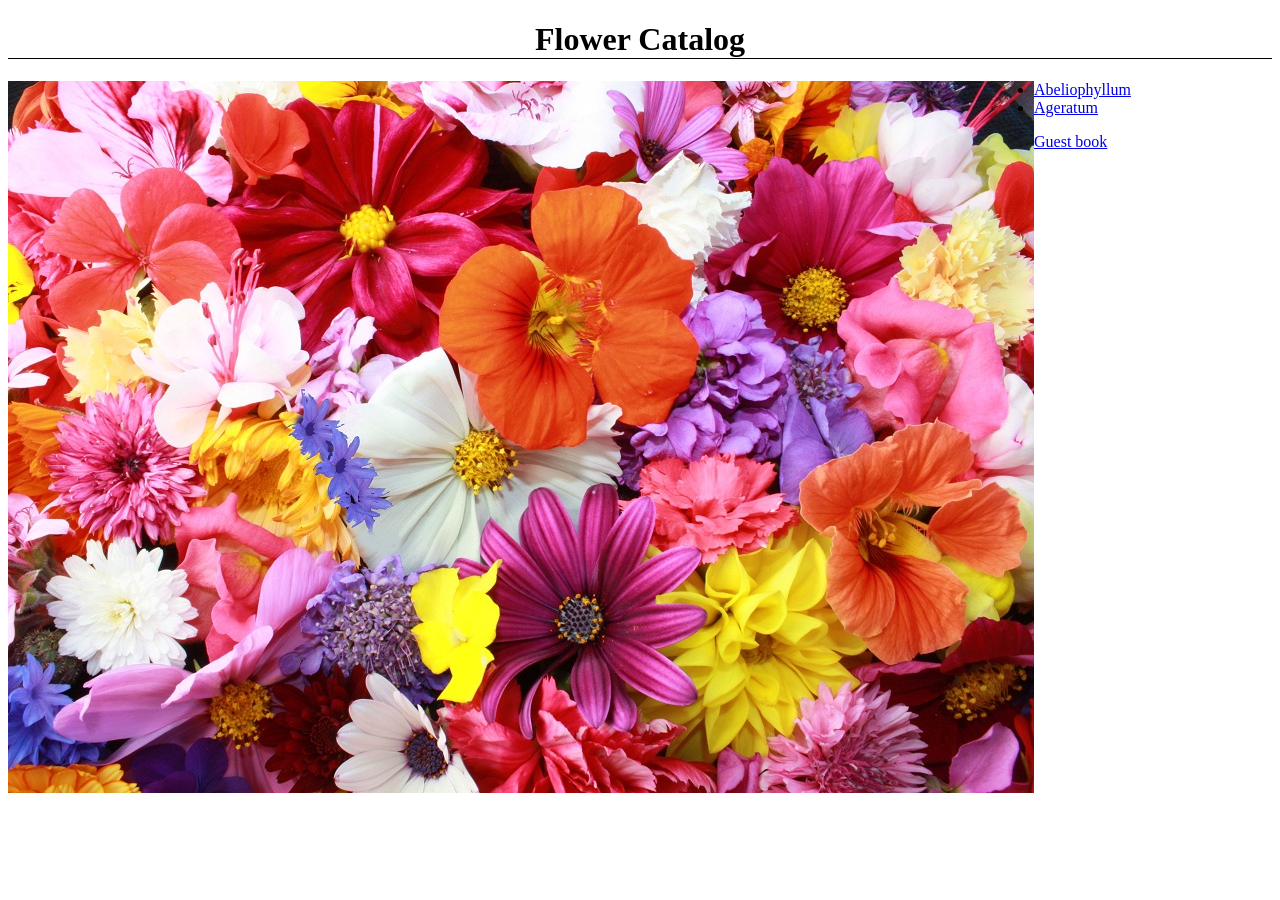
<file: src/main/resources/static/index.html>
<!DOCTYPE html>
<html lang="">
<head>
    <title>Flower Catalog</title>
</head>
<body>
    <header>
        <h1 style="text-align: center; border-bottom: 1px solid black">Flower Catalog</h1>
    </header>

    <section>
        <img src="images/freshorigins.jpg" alt="Flower Logo" style="float: left;">
        <ul>
            <li><a href="abeliophyllum.html">Abeliophyllum</a></li>
            <li><a href="ageratum.html">Ageratum</a></li>
        </ul>
        <a href="guest-book.html">Guest book</a>
    </section>
</body>
</html>
</file>
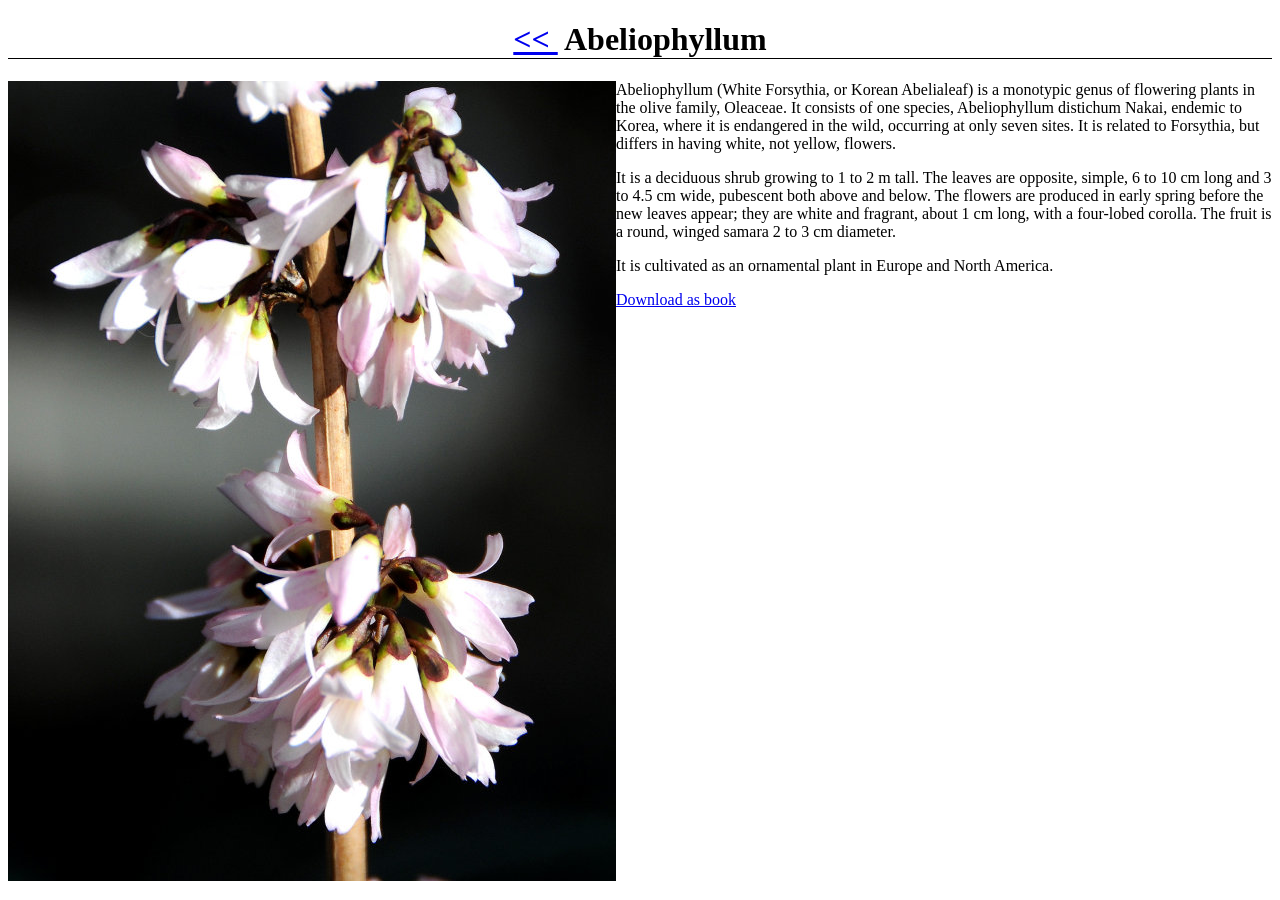
<file: src/main/resources/static/abeliophyllum.html>
<!DOCTYPE html>
<html lang="">
<head>
    <title>Abeliophyllum</title>
    <link rel="stylesheet" href="style.css">
</head>
<body>
    <header>
        <h1><a href="/">&lt;&lt;&nbsp;</a> Abeliophyllum</h1>
    </header>
    <main>
        <img src="images/Abeliophyllum.jpg" alt="Abeliophyllum">
        <p>Abeliophyllum (White Forsythia, or Korean Abelialeaf) is a monotypic genus of flowering plants in the olive
            family, Oleaceae. It consists of one species, Abeliophyllum distichum Nakai, endemic to Korea, where it is
            endangered in the wild, occurring at only seven sites. It is related to Forsythia, but differs in having
            white, not yellow, flowers.</p>

        <p>It is a deciduous shrub growing to 1 to 2 m tall. The leaves are opposite, simple, 6 to 10 cm long and 3 to
            4.5 cm wide, pubescent both above and below. The flowers are produced in early spring before the new leaves
            appear; they are white and fragrant, about 1 cm long, with a four-lobed corolla. The fruit is a round,
            winged samara 2 to 3 cm diameter.</p>

        <p>It is cultivated as an ornamental plant in Europe and North America.</p>
        <a href="/pdfs/Abeliophyllum.pdf">Download as book</a>
    </main>
</body>
</html>
</file>
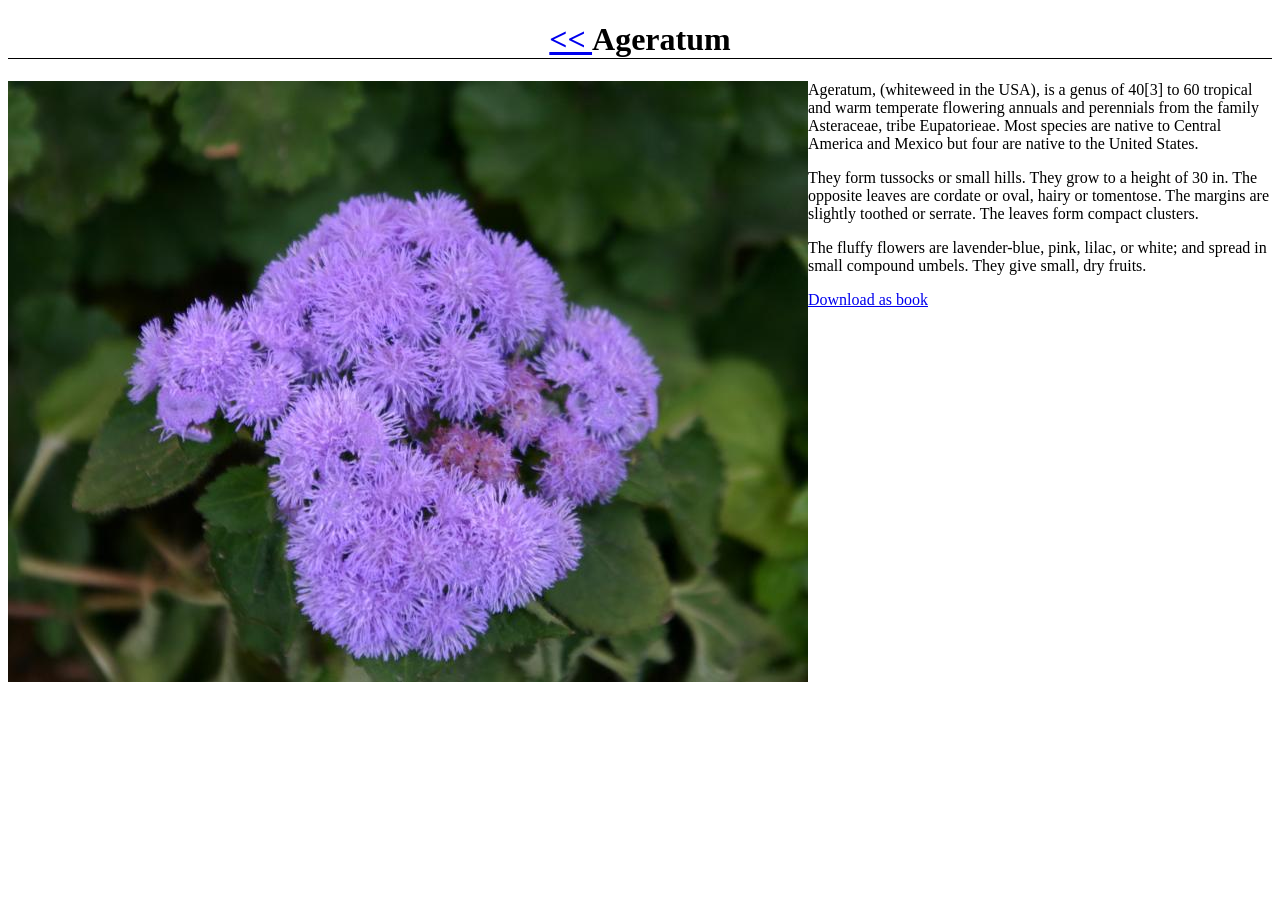
<file: src/main/resources/static/ageratum.html>
<!DOCTYPE html>
<html lang="">
<head>
    <title>Ageratum</title>
</head>
<body>
<header>
    <h1><a href="/">&lt;&lt;&nbsp;</a>Ageratum</h1>
    <link rel="stylesheet" href="style.css">
</header>
<main>
    <img src="images/Ageratum.jpg" alt="Ageratum">
    <p>Ageratum, (whiteweed in the USA), is a genus of 40[3] to 60 tropical and warm temperate flowering annuals and
        perennials from the family Asteraceae, tribe Eupatorieae. Most species are native to Central America and Mexico
        but four are native to the United States.</p>

    <p>They form tussocks or small hills. They grow to a height of 30 in. The opposite leaves are cordate or oval,
        hairy or tomentose. The margins are slightly toothed or serrate. The leaves form compact clusters.</p>

    <p>The fluffy flowers are lavender-blue, pink, lilac, or white; and spread in small compound umbels. They give
        small, dry fruits.</p>
    <a href="/pdfs/Ageratum.pdf">Download as book</a>
</main>
</body>
</html>
</file>
<file: src/main/resources/static/style.css>
h1 {
    text-align: center;
    border-bottom: 1px solid #000;
}

img {
    float: left;
}
</file>
